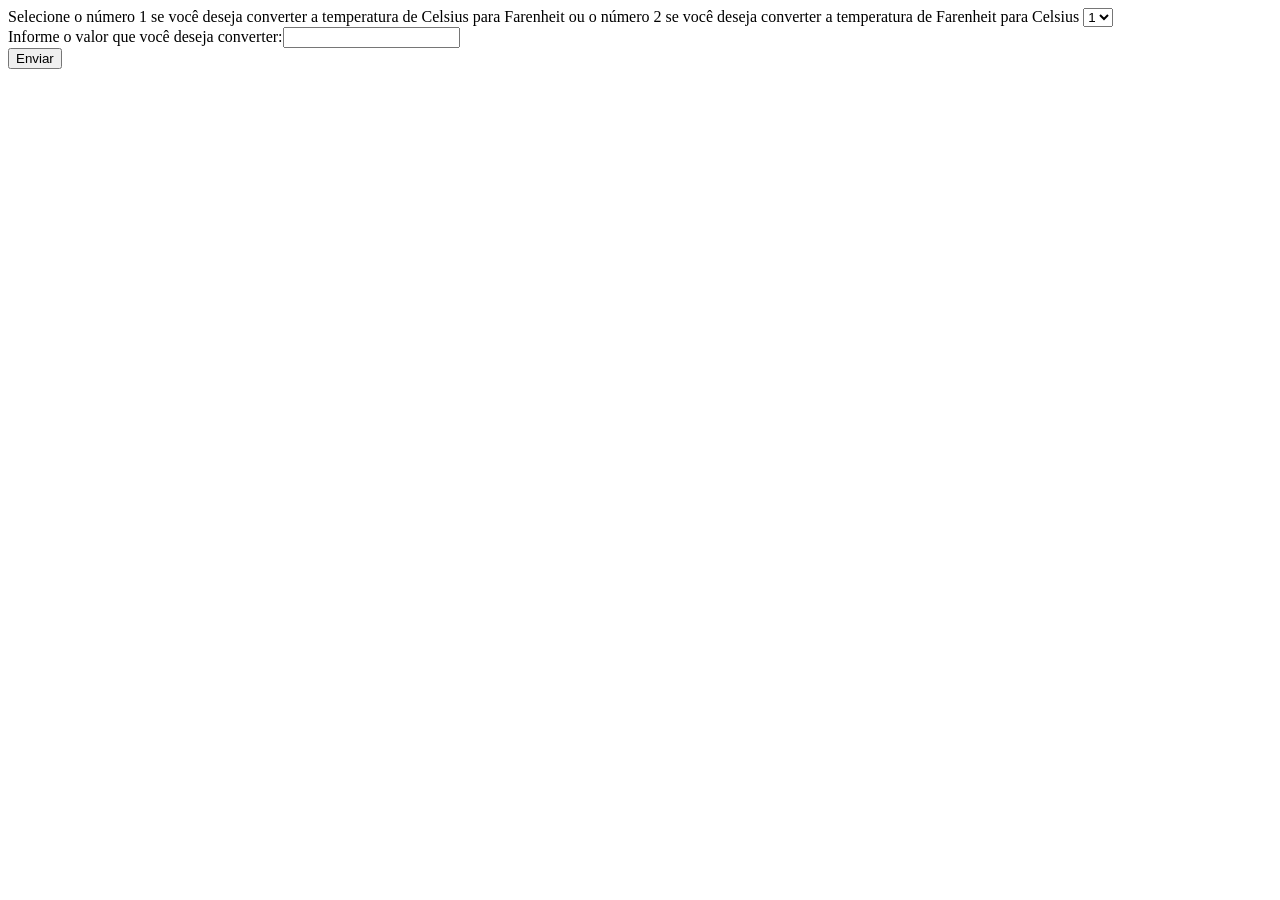
<file: aula_26_05_22/index.html>
<!DOCTYPE html>
<html lang="pt-BR">
<head>
    <meta charset="UTF-8">
    <meta http-equiv="X-UA-Compatible" content="IE=edge">
    <meta name="viewport" content="width=device-width, initial-scale=1.0">
    <title>Exercício 01</title>
</head>
<body>
    <form action="index.php" method="POST">
        Selecione o número 1 se você deseja converter a temperatura de Celsius para Farenheit ou o número 2 se você deseja converter a temperatura de Farenheit para Celsius 
        <select name="escolha">
            <option value="1">1</option>
            <option value="2">2</option>
        </select>
        <br>
        Informe o valor que você deseja converter:<input type="number" name="num">
        <br>
        <input type="submit" value="Enviar">
    </form>
</body>
</html>
</file>
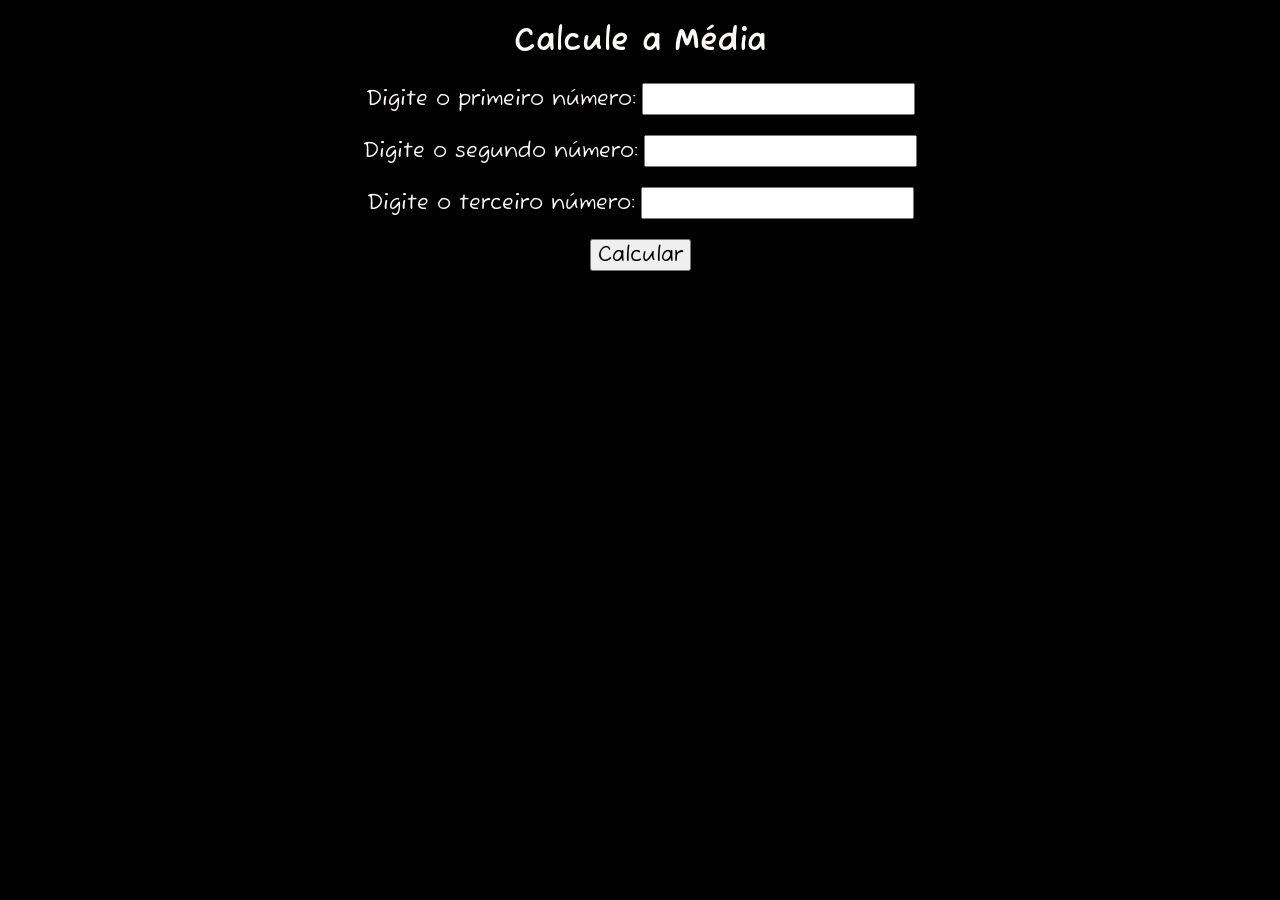
<file: aula_11_03_22/exercicio/index.html>
<!DOCTYPE html>
<html lang="pt-br">
<head>
    <meta charset="UTF-8">
    <meta http-equiv="X-UA-Compatible" content="IE=edge">
    <meta name="viewport" content="width=device-width, initial-scale=1.0">
    <link rel="stylesheet" href="style.css">
    <title>Média de Números</title>
</head>
<body>
    <center>
        <h1>Calcule a Média</h1>
        <form action="hw.php" method="POST">
            <div class="input">
                <label for="num1">Digite o primeiro número:</label>
                <input type="number" name="num1">
            </div>
            <br>
            <div class="input">
                <label for="num2">Digite o segundo número:</label>
                <input type="number" name="num2">
            </div>
            <br>
            <div class="input">
                <label for="num3">Digite o terceiro número:</label>
                <input type="number" name="num3">
            </div>
            <br>
            <input type="submit" value="Calcular" class="bot">
        </form>
    </center>
</body>
</html>
</file>
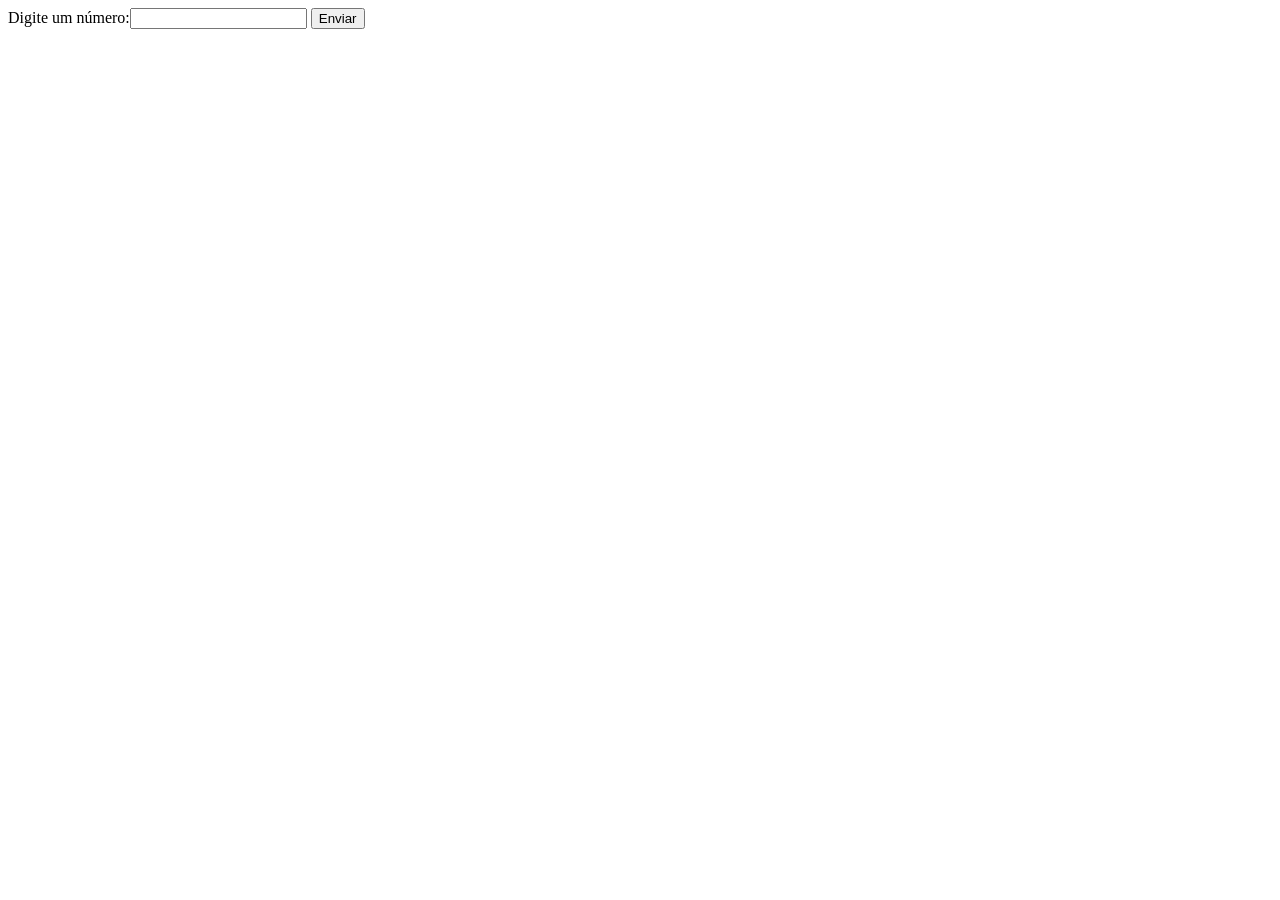
<file: exercicios_repeticao_php/exercicio_01.html>
<!DOCTYPE html>
<html lang="pt-br">
<head>
    <meta charset="UTF-8">
    <meta http-equiv="X-UA-Compatible" content="IE=edge">
    <meta name="viewport" content="width=device-width, initial-scale=1.0">
    <title>Exercicio 01</title>
</head>
<body>
    <form action="exercicio_01.php" method="POST">
        Digite um número:<input type="number" name="num">
        <input type="submit" value="Enviar">
    </form>
</body>
</html>
</file>
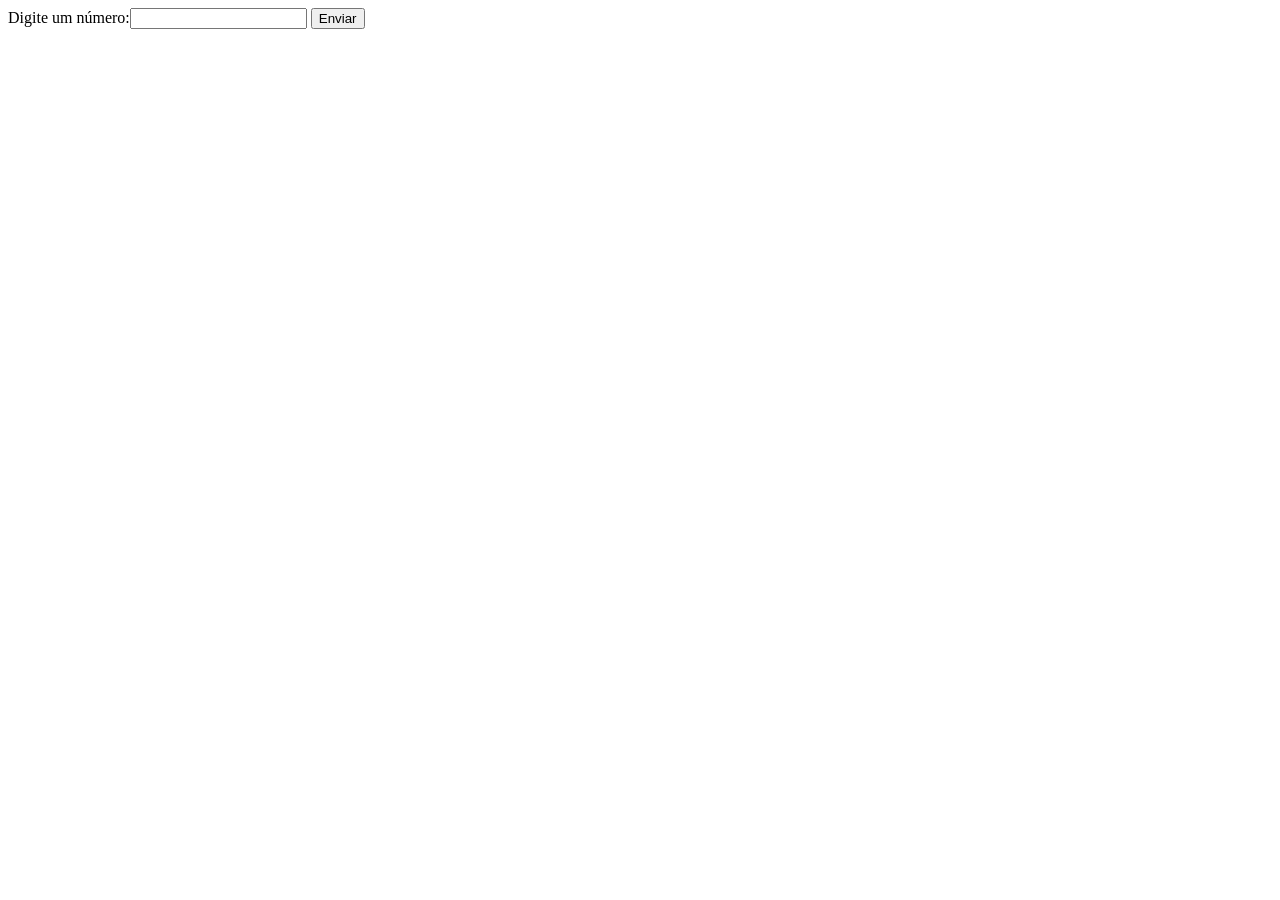
<file: exercicios_repeticao_php/exercicio_02.html>
<!DOCTYPE html>
<html lang="pt-br">
<head>
    <meta charset="UTF-8">
    <meta http-equiv="X-UA-Compatible" content="IE=edge">
    <meta name="viewport" content="width=device-width, initial-scale=1.0">
    <title>Exercício 02</title>
</head>
<body>
    <form action="exercicio_02.php" method="POST">
        Digite um número:<input type="number" name="num">
        <input type="submit" value="Enviar">
    </form>
    
</body>
</html>
</file>
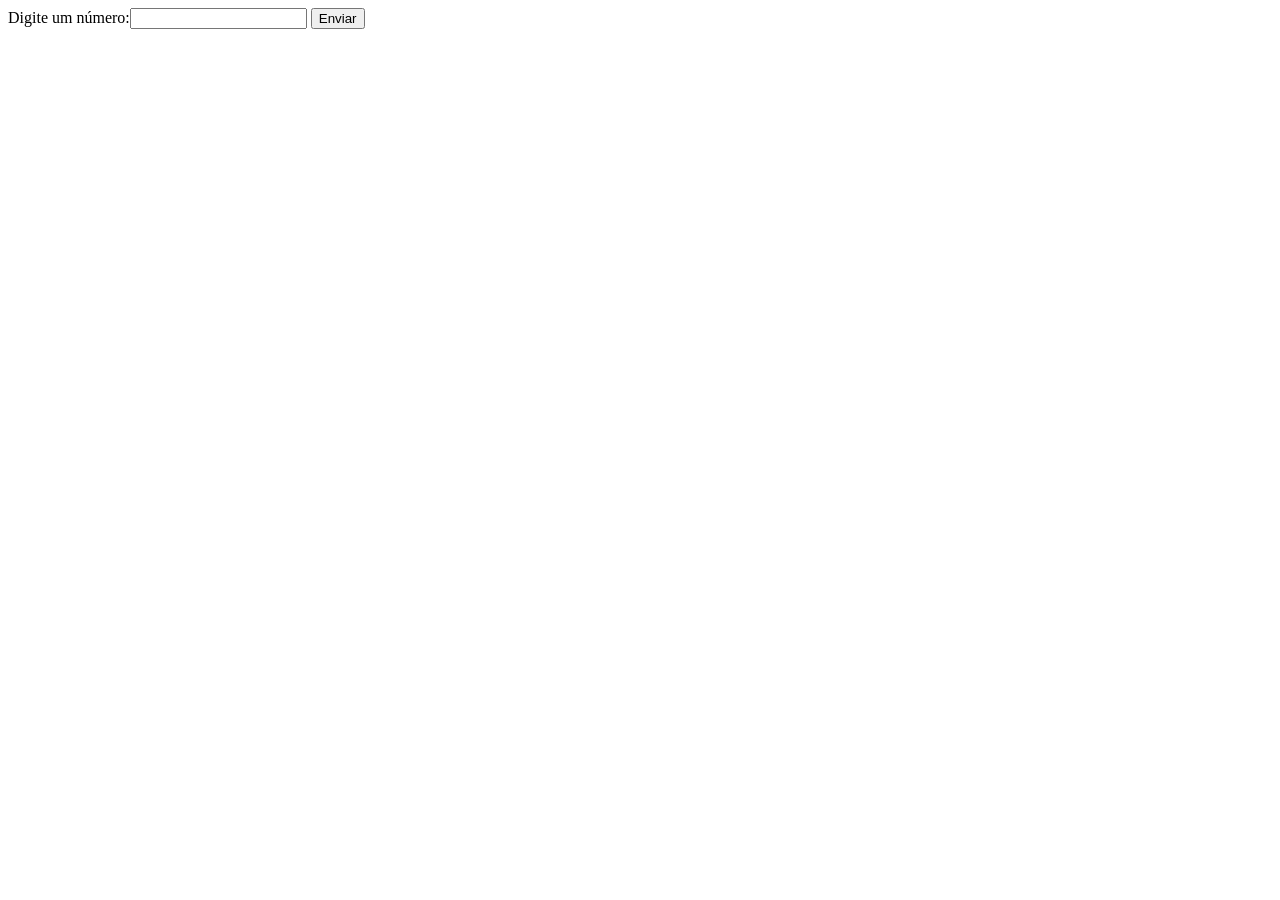
<file: exercicios_repeticao_php/exercicio_03.html>
<!DOCTYPE html>
<html lang="pt-br">
<head>
    <meta charset="UTF-8">
    <meta http-equiv="X-UA-Compatible" content="IE=edge">
    <meta name="viewport" content="width=device-width, initial-scale=1.0">
    <title>Exercício 03</title>
</head>
<body>
    <form action="exercicio_03.php" method="POST">
        Digite um número:<input type="number" name="num">
        <input type="submit" value="Enviar">
    </form>
    
</body>
</html>
</file>
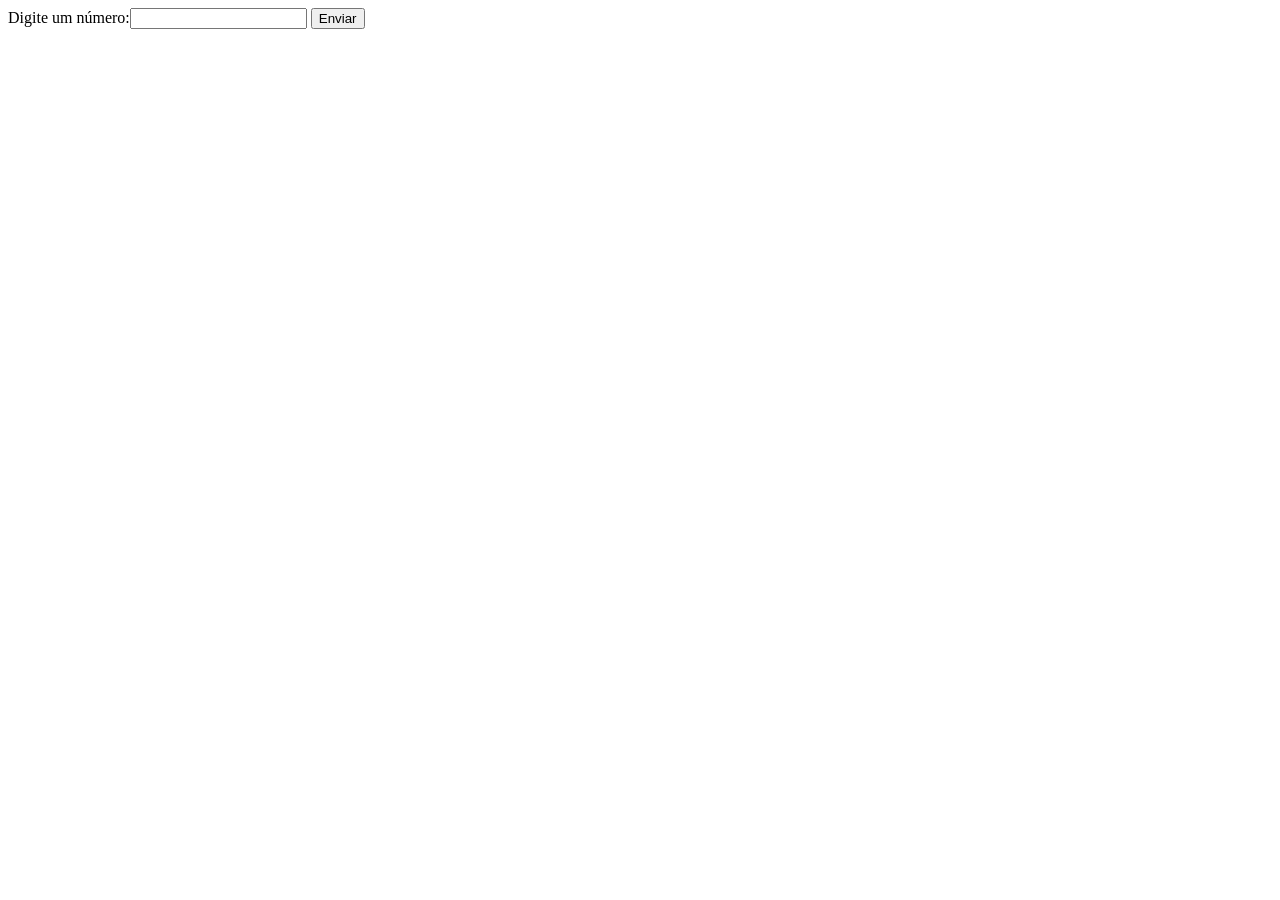
<file: exercicios_repeticao_php/exercicio_04.html>
<!DOCTYPE html>
<html lang="pt-br">
<head>
    <meta charset="UTF-8">
    <meta http-equiv="X-UA-Compatible" content="IE=edge">
    <meta name="viewport" content="width=device-width, initial-scale=1.0">
    <title>Exercício 03</title>
</head>
<body>
    <form action="exercicio_04.php" method="POST">
        Digite um número:<input type="number" name="num">
        <input type="submit" value="Enviar">
    </form>
    
</body>
</html>
</file>
<file: aula_11_03_22/exercicio/style.css>
@import url('https://fonts.googleapis.com/css2?family=Fuzzy+Bubbles:wght@700&display=swap');

html, body, p{
    font-family: 'Fuzzy Bubbles', cursive;
    color: snow;
}

label, input{
    font-family: 'Fuzzy Bubbles', cursive;
    font-size: 1.3rem;
}

body{
    background-color: black;
}

input[type=submit]:hover{
    background-color: snow;
}
</file>
